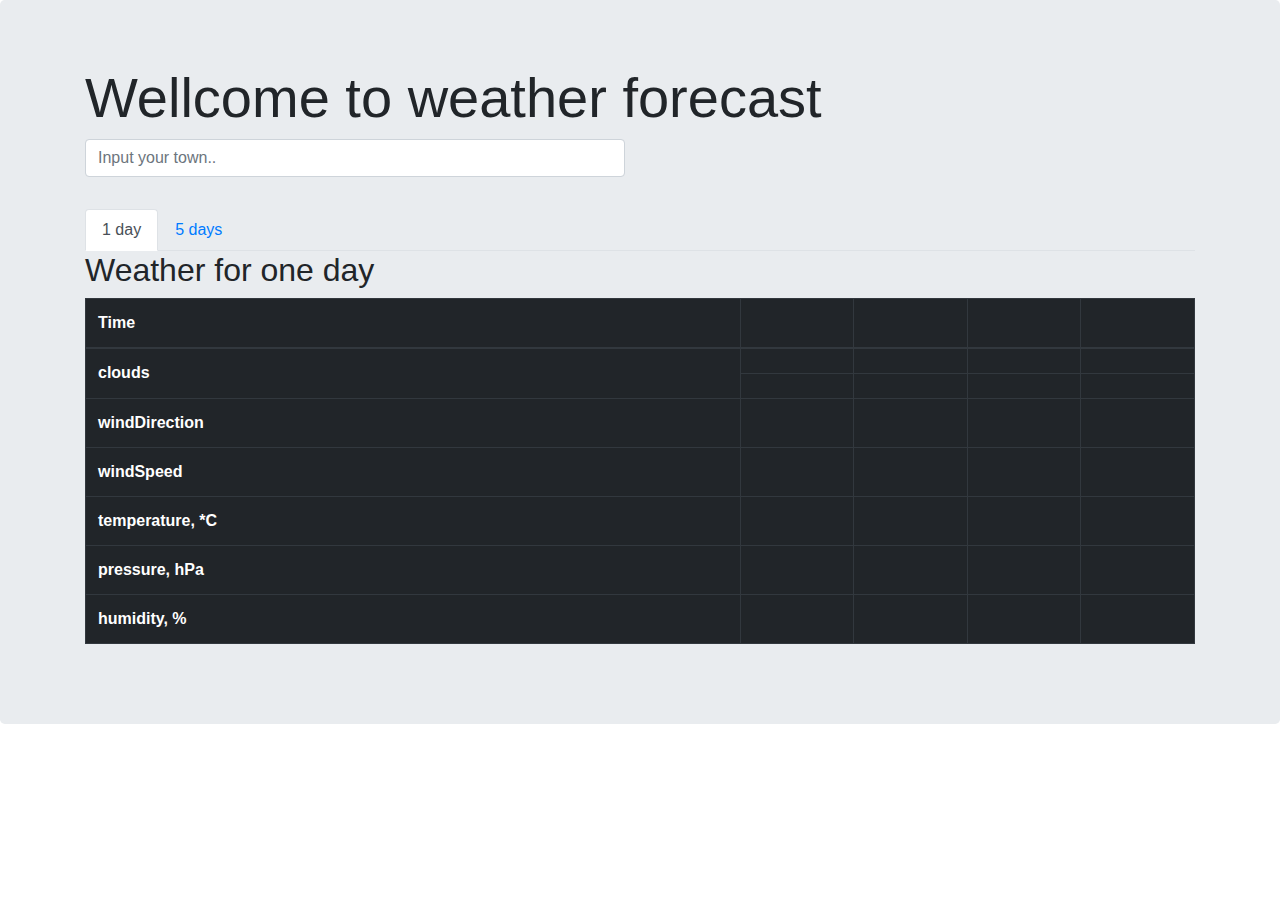
<file: index.html>
<!DOCTYPE html>
<html>
<head>
	<meta charset="utf-8" />
	<!--[if lt IE 9]><script src="https://cdnjs.cloudflare.com/ajax/libs/html5shiv/3.7.3/html5shiv.min.js"></script><![endif]-->
	<title>study</title>
	<meta name="keywords" content="" />
	<meta name="description" content="" />
	
	<meta name="viewport" content="width=device-width">
 <meta http-equiv="X-UA-Compatible" content="IE=edge">
  	 <!-- Fonts
    ================================================== -->
   
    

    <link href="https://fonts.googleapis.com/css?family=Montserrat:400,700" rel="stylesheet"> 
    <link rel="stylesheet" href="https://maxcdn.bootstrapcdn.com/bootstrap/4.0.0/css/bootstrap.min.css" integrity="sha384-Gn5384xqQ1aoWXA+058RXPxPg6fy4IWvTNh0E263XmFcJlSAwiGgFAW/dAiS6JXm" crossorigin="anonymous">
    <link href="css/style.css" rel="stylesheet">
    <!-- Site title
    ================================================== -->
    

  </head>

  <body>

    <div class="jumbotron">
        <div class="container">
            <h1 class="display-4">Wellcome to weather forecast </h1>

            <!--    ==================================================== -->
            <div class="row">

                <div class="col-lg-6">
                    <div class="input-group" data-toggle="popover" data-trigger="focus" title="Press 'enter' ater input" data-content="And here's some amazing content. It's very engaging. Right?">
                        <input type="text" id="city" class="form-control"  placeholder="Input your town..  " data-content="Press enter">
                       <!-- <span class="input-group-btn">
                            <button class="btn btn-secondary" onclick="loadWeather()" type="button">Serch</button>
                        </span> -->
                    </div>
                </div>
            </div>
            <br>
            <h2 id="cityweather"> </h2>
            <!--    ==================================================== -->
                <ul class="nav nav-tabs" id="myTab" role="tablist" >
                    <li class="nav-item">
                        <a class="nav-link active" id="home-tab" data-toggle="tab" href="#home" role="tab" aria-controls="home" aria-selected="true">1 day</a>
                    </li>
                    <li class="nav-item">
                        <a class="nav-link" id="profile-tab" data-toggle="tab" href="#profile" role="tab" aria-controls="profile" aria-selected="false">5 days</a>
                    </li>

                </ul>



                <div class="tab-content" id="myTabContent">
                    <div class="tab-pane fade show active" id="home" role="tabpanel" aria-labelledby="home-tab">
                        <div>

                            <h2>Weather for one day  <span id="tomorrow"></span> </h2>




                            <table class="table table-bordered table-dark">
                                <thead>
                                <tr>
                                    <th id="column"     scope="col">Time</th>
                                    <th id="column-0-0" scope="col"></th>
                                    <th id="column-0-1" scope="col"></th>
                                    <th id="column-0-2" scope="col"></th>
                                    <th id="column-0-3" scope="col"></th>



                                </tr>
                                </thead>
                                <tbody>
                                 <tr>
                                    <th scope="row" rowspan="2">clouds </th>
                                    <td id="column-8-0" scope="col"></td>
                                    <td id="column-8-1" scope="col"></td>
                                    <td id="column-8-2" scope="col"></td>
                                    <td id="column-8-3" scope="col"></td>
                                </tr>
                                <tr>
                                   <!-- <th id="column"     scope="row">symbol</th> -->
                                    <td id="column-1-0" scope="col"></td>
                                    <td id="column-1-1" scope="col"></td>
                                    <td id="column-1-2" scope="col"></td>
                                    <td id="column-1-3" scope="col"></td>


                                </tr>
                            <!--    <tr>
                                    <th scope="row">precipitation</th>
                                    <td id="column-2-0" scope="col"></td>
                                    <td id="column-2-1" scope="col"></td>
                                    <td id="column-2-2" scope="col"></td>
                                    <td id="column-2-3" scope="col"></td>


                                </tr> -->
                                <tr>
                                    <th scope="row">windDirection </th>
                                    <td id="column-3-0" scope="col"></td>
                                    <td id="column-3-1" scope="col"></td>
                                    <td id="column-3-2" scope="col"></td>
                                    <td id="column-3-3" scope="col"></td>


                                </tr>
                                <tr>
                                    <th scope="row">windSpeed </th>
                                    <td id="column-4-0" scope="col"></td>
                                    <td id="column-4-1" scope="col"></td>
                                    <td id="column-4-2" scope="col"></td>
                                    <td id="column-4-3" scope="col"></td>


                                </tr>
                                <tr>
                                    <th scope="row">temperature, *C </th>
                                    <td id="column-5-0" scope="col"></td>
                                    <td id="column-5-1" scope="col"></td>
                                    <td id="column-5-2" scope="col"></td>
                                    <td id="column-5-3" scope="col"></td>


                                </tr>
                                <tr>
                                    <th scope="row">pressure, hPa</th>
                                    <td id="column-6-0" scope="col"></td>
                                    <td id="column-6-1" scope="col"></td>
                                    <td id="column-6-2" scope="col"></td>
                                    <td id="column-6-3" scope="col"></td>


                                </tr>
                                <tr>
                                    <th scope="row">humidity, %</th>
                                    <td id="column-7-0" scope="col"></td>
                                    <td id="column-7-1" scope="col"></td>
                                    <td id="column-7-2" scope="col"></td>
                                    <td id="column-7-3" scope="col"></td>


                                </tr>




                                </tbody>
                            </table>



                            
                        </div>
                    </div>
                    <div class="tab-pane fade" id="profile" role="tabpanel" aria-labelledby="profile-tab">
                      <button onclick="on()">Show infografic</button>
                        <h2>Whether for 5 days</h2> 
                        

                        <table class="table table-bordered table-dark">
                            <thead>
                            <tr>
                                <th scope="col">Time</th>
                                <th id="col5Day-0-0" scope="col"></th>
                                <th id="col5Day-0-1" scope="col"></th>
                                <th id="col5Day-0-2" scope="col"></th>
                                <th id="col5Day-0-3" scope="col"></th>
                                <th id="col5Day-0-4" scope="col"></th>


                            </tr>
                            </thead>
                            <tbody>

                             <tr>
                                <th scope="row" rowspan="2">clouds </th>
                                <td id="col5Day-8-0" scope="col"></td>
                                <td id="col5Day-8-1" scope="col"></td>
                                <td id="col5Day-8-2" scope="col"></td>
                                <td id="col5Day-8-3" scope="col"></td>
                                <td id="col5Day-8-4" scope="col"></td>

                            </tr>	
                            <tr>
                                <!-- <th scope="row">symbol</th> -->
                                <td id="col5Day-1-0" scope="col"></td>
                                <td id="col5Day-1-1" scope="col"></td>
                                <td id="col5Day-1-2" scope="col"></td>
                                <td id="col5Day-1-3" scope="col"></td>
                                <td id="col5Day-1-4" scope="col"></td>

                            </tr>
                     <!--       <tr>
                                <th scope="row">precipitation</th>
                                <td id="col5Day-2-0" scope="col"></td>
                                <td id="col5Day-2-1" scope="col"></td>
                                <td id="col5Day-2-2" scope="col"></td>
                                <td id="col5Day-2-3" scope="col"></td>
                                <td id="col5Day-2-4" scope="col"></td>

                            </tr> -->
                            <tr>
                                <th scope="row">windDirection </th>
                                <td id="col5Day-3-0" scope="col"></td>
                                <td id="col5Day-3-1" scope="col"></td>
                                <td id="col5Day-3-2" scope="col"></td>
                                <td id="col5Day-3-3" scope="col"></td>
                                <td id="col5Day-3-4" scope="col"></td>

                            </tr>
                            <tr>
                                <th scope="row">windSpeed </th>
                                <td id="col5Day-4-0" scope="col"></td>
                                <td id="col5Day-4-1" scope="col"></td>
                                <td id="col5Day-4-2" scope="col"></td>
                                <td id="col5Day-4-3" scope="col"></td>
                                <td id="col5Day-4-4" scope="col"></td>

                            </tr>
                            <tr>
                                <th scope="row">temperature, *C </th>
                                <td id="col5Day-5-0" scope="col"></td>
                                <td id="col5Day-5-1" scope="col"></td>
                                <td id="col5Day-5-2" scope="col"></td>
                                <td id="col5Day-5-3" scope="col"></td>
                                <td id="col5Day-5-4" scope="col"></td>

                            </tr>
                            <tr>
                                <th scope="row">pressure, hPa</th>
                                <td id="col5Day-6-0" scope="col"></td>
                                <td id="col5Day-6-1" scope="col"></td>
                                <td id="col5Day-6-2" scope="col"></td>
                                <td id="col5Day-6-3" scope="col"></td>
                                <td id="col5Day-6-4" scope="col"></td>

                            </tr>
                            <tr>
                                <th id="row">humidity, %</th>
                                <td id="col5Day-7-0" scope="col"></td>
                                <td id="col5Day-7-1" scope="col"></td>
                                <td id="col5Day-7-2" scope="col"></td>
                                <td id="col5Day-7-3" scope="col"></td>
                                <td id="col5Day-7-4" scope="col"></td>

                            </tr>

                             <tr>
                                 <th scope="row">Temperure line</th>
                                 <td  colspan="5">
                                     
                                 </td>



                             </tr>


                            </tbody>
                        </table>



                    </div>

                </div>
            </div>

            </p>
        </div>

    </div>

<div id="overlay" onclick="off()">
  <div id="text">
    <svg viewBox="0 0 320 100" class="chart">
                                         <!-- <text  x="5" y="80"  style="text-anchor: start;"> 0 </text>-->
                                         <g id ="temperatures" fill="black" font-family="Verdana, serif" font-size="10" font-weight="600">

                                             <text id="tempr-1" x="20" y="90"  style="text-anchor: middle;"> -7 </text>
                                             <text id="tempr-2" x="90" y="90"  style="text-anchor: middle;"> -7 </text>
                                             <text id="tempr-3"  x="160" y="90"  style="text-anchor: middle;"> -7 </text>
                                             <text id="tempr-4"  x="230" y="90"  style="text-anchor: middle;"> -7 </text>
                                             <text id="tempr-5" x="300" y="90"  style="text-anchor: middle;"> -7 </text>
                                         </g>

                                         <g id ="dates" fill="black" font-family="Verdana, serif" font-size="6" font-weight="400">
                                             <text id="day-1"x="20" y="100" fill="#333"  style="text-anchor: Middle; color:red;"> 28.04 </text>
                                             <text id="day-2" x="90" y="100" fill="#333" style="text-anchor: Middle;"> 28.03 </text>
                                             <text id="day-3" x="160" y="100" fill="#333"  style="text-anchor: Middle;"> 28.03 </text>
                                             <text id="day-4" x="230" y="100" fill="#333"  style="text-anchor: Middle;"> 28.03 </text>
                                             <text id="day-5" x="300" y="100" fill="#333" style="text-anchor: Middle;"> 28.03 </text>
                                         </g>

                                         <!-- <polyline
                                                  fill="none"
                                                  stroke="red"
                                                  stroke-width="2"
                                                  points="
                                                    15, 75
                                                    310, 75
                                             "/>

                                             <polyline
                                                 fill="none"
                                                 stroke="green"
                                                 stroke-width="2"
                                                 points="
                                                 15, 5
                                                 310, 5
                                              "/> -->


                                         <polyline id="tempr-line"
                                                   fill="none"
                                                   stroke="#0074d9"
                                                   stroke-width="4"
                                                   points="
                  20,50 90,80 160,20 230,0 300,80
                  "
                                         />

                                     </svg>

  </div>
</div>


	<!-- Javascript
	================================================== -->
  <script src="https://code.jquery.com/jquery-3.2.1.slim.min.js" integrity="sha384-KJ3o2DKtIkvYIK3UENzmM7KCkRr/rE9/Qpg6aAZGJwFDMVNA/GpGFF93hXpG5KkN" crossorigin="anonymous"></script>
  <script src="https://cdnjs.cloudflare.com/ajax/libs/popper.js/1.12.9/umd/popper.min.js" integrity="sha384-ApNbgh9B+Y1QKtv3Rn7W3mgPxhU9K/ScQsAP7hUibX39j7fakFPskvXusvfa0b4Q" crossorigin="anonymous"></script>
  <script src="https://maxcdn.bootstrapcdn.com/bootstrap/4.0.0/js/bootstrap.min.js" integrity="sha384-JZR6Spejh4U02d8jOt6vLEHfe/JQGiRRSQQxSfFWpi1MquVdAyjUar5+76PVCmYl" crossorigin="anonymous"></script>


	<!-- Connecting jQuery library from CDN -->
	<script src="https://ajax.googleapis.com/ajax/libs/jquery/2.1.4/jquery.min.js"></script>
	<!-- If CDN unavailable - connect local copy of jQuery -->
	<script>window.jQuery || document.write('<script src="js/jquery/jquery.min.js"><\/script>')</script>
	<!-- Plugins goes here -->

  <script src="js/js.js"></script>

	<!-- End Document
	================================================== -->

</body>
</html>
</file>
<file: css/style.css>
.chart {
  background: white;
  width: 100%;
  max-width: 900px;

  height: 400px;
  border: 1px dotted #555;  
}
body, html {
  height: 100%;
}


#city {
  display: block;
    width: 200px;
    -webkit-transition: width 0.4s ease-in-out;
    transition: width 0.4s ease-in-out;
}

/* When the input field gets focus, change its width to 100% */
#city:focus {
    width: 100%;
}

 
 #overlay {
    position: fixed; /* Sit on top of the page content */
    display: none; /* Hidden by default */
    width: 100%; /* Full width (cover the whole page) */
    height: 100%; /* Full height (cover the whole page) */
    top: 0;
    left: 0;
    right: 0;
    bottom: 0;
    background-color: rgba(0,0,0,0.5); /* Black background with opacity */
    z-index: 2; /* Specify a stack order in case you're using a different order for other elements */
    cursor: pointer; /* Add a pointer on hover */
}
svg {
  position: fixed;
  top: 50%;
  left: 50%;
  transform: translate(-50%, -50%);
}
</file>
